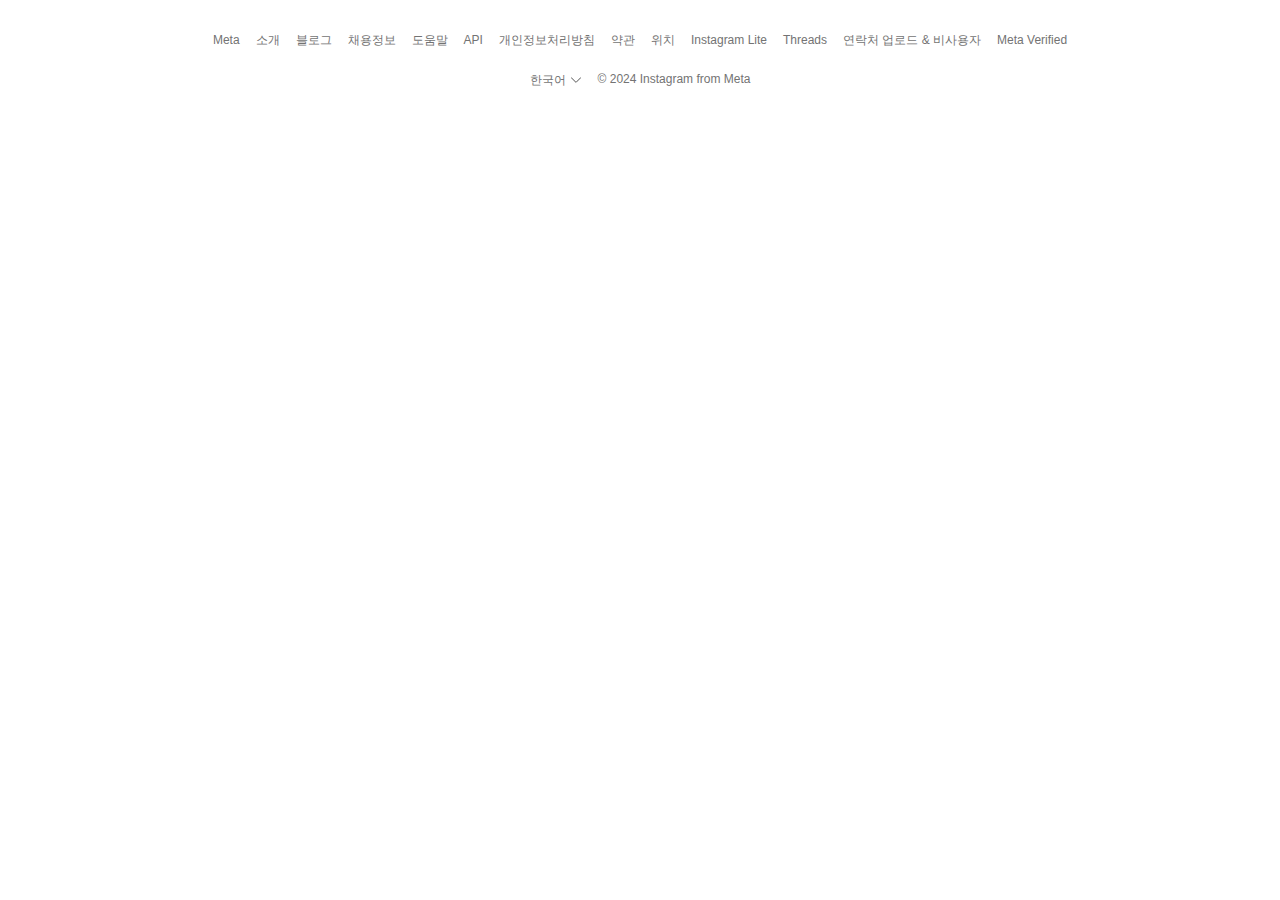
<file: components/footer.html>
<!DOCTYPE html>
<html lang="en">
	<head>
		<meta charset="UTF-8" />
		<meta name="viewport" content="width=device-width, initial-scale=1.0" />
		<title>Footer</title>
		<link rel="stylesheet" href="../styles/general.css" />
		<link rel="stylesheet" href="../styles/footer.css" />
	</head>

	<body>
		<div>
			<footer class="main-footer-container">
				<div class="main-footer-flex">
					<div class="main-footer-first">
						<div class="main-footer-textarea">
							<a href="https://about.meta.com" target="_blank">Meta</a>
							<a href="https://about.instagram.com" target="_blank">소개</a>
							<a href="https://about.instagram.com/blog" target="_blank"
								>블로그</a
							>
							<a
								href="https://about.instagram.com/about-us/careers"
								target="_blank"
								>채용정보</a
							>
							<a href="https://help.instagram.com" target="_blank">도움말</a>
							<a
								href="https://developers.facebook.com/docs/instagram"
								target="_blank"
								>API</a
							>
							<a href="https://www.instagram.com/legal/privacy/" target="_blank"
								>개인정보처리방침</a
							>
							<a href="https://www.instagram.com/legal/terms/" target="_blank"
								>약관</a
							>
							<a
								href="https://www.instagram.com/explore/locations/"
								target="_blank"
								>위치</a
							>
							<a href="https://www.instagram.com/web/lite/" target="_blank"
								>Instagram Lite</a
							>
							<a href="https://www.threads.net/" target="_blank">Threads</a>
							<a
								href="https://www.facebook.com/help/instagram/261704639352628"
								target="_blank"
								>연락처 업로드 & 비사용자</a
							>
							<a
								href="https://www.instagram.com/accounts/meta_verified/?entrypoint=web_footer"
								target="_blank"
								>Meta Verified</a
							>
						</div>
					</div>
					<div class="main-footer-second">
						<span class="main-footer-lang">
							<div class="main-footer-lang-flex">
								<span style="line-height: 16px">한국어</span>
								<div class="lang"></div>
							</div>
						</span>
						<div class="main-footer-meta">
							<span>© 2024 Instagram from Meta</span>
						</div>
					</div>
				</div>
			</footer>
		</div>
		<script src="../js/footer.js" type="module"></script>
	</body>
</html>
</file>
<file: styles/general.css>
body {
	font-family: -apple-system, BlinkMacSystemFont, Roboto, Arial, sans-serif;
}

style attribute {
	--ei-min-width: 574px;
	--ei-width-small: 767px;
	--ei-width-medium: 1262px;
}

:root {
	--primary: #57aef9;
	--tag: #01376b;
	--base-background-color: #ffffff;
	--base-secondary-background-color: #efefef;
	--text-color: #000000;
	--secondary-text-color: #737373;
	--tertiary-text-color: #c7c7c7;
	--always-black: #000000;
	--always-white: #ffffff;
}

@media (prefers-color-scheme: dark) {
	:root {
		--primary: #0096f6;
		--tag: #e0f1ff;
		--base-background-color: #000000;
		--base-secondary-background-color: #363636;
		--text-color: #ffffff;
		--secondary-text-color: #a8a8a8;
		--tertiary-text-color: #717171;
		--always-black: #000000;
		--always-white: #ffffff;
	}
}
</file>
<file: styles/footer.css>
.main-footer-container {
    background-color: var(--base-background-color);
    color: var(--secondary-text-color);
    padding: 0 16px;
    position: relative;
    font-size: 12px;
}

.main-footer-flex {
    display: flex;
    flex-direction: column;
    align-items: stretch;
    justify-content: flex-start;
    margin-bottom: 52px;
    background-color: transparent;
}

/* 메인 푸터 첫번째 줄 */
.main-footer-first {
    display: flex;
    justify-content: center;
    margin-top: 24px;
}

.main-footer-textarea {
    display: flex;
    flex-wrap: wrap;
    justify-content: center;
}

.main-footer-textarea a {
    color: var(--secondary-text-color);
    line-height: 16px;
    margin: 0 8px;
    margin-bottom: 12px;
    text-decoration: none;
}

.main-footer-textarea a:hover {
    text-decoration: underline;
}

/* 메인 푸터 두번째 줄 */
.main-footer-second {
    display: flex;
    margin: 12px 0;
    justify-content: center;
}

.main-footer-lang {
    cursor: pointer;
}

.main-footer-lang-flex {
    display: flex;
    flex-direction: row;
    align-items: center;
    justify-content: center;
}

.lang {
    width: 12px;
    height: 12px;
    margin-left: 4px;
    background-image: url(../assets/icons/arrow.png);
}

.main-footer-meta {
    margin-left: 16px;
}

@media (max-width: 767px) {
    .main-footer-container {
        display: none;
    }
}
</file>
